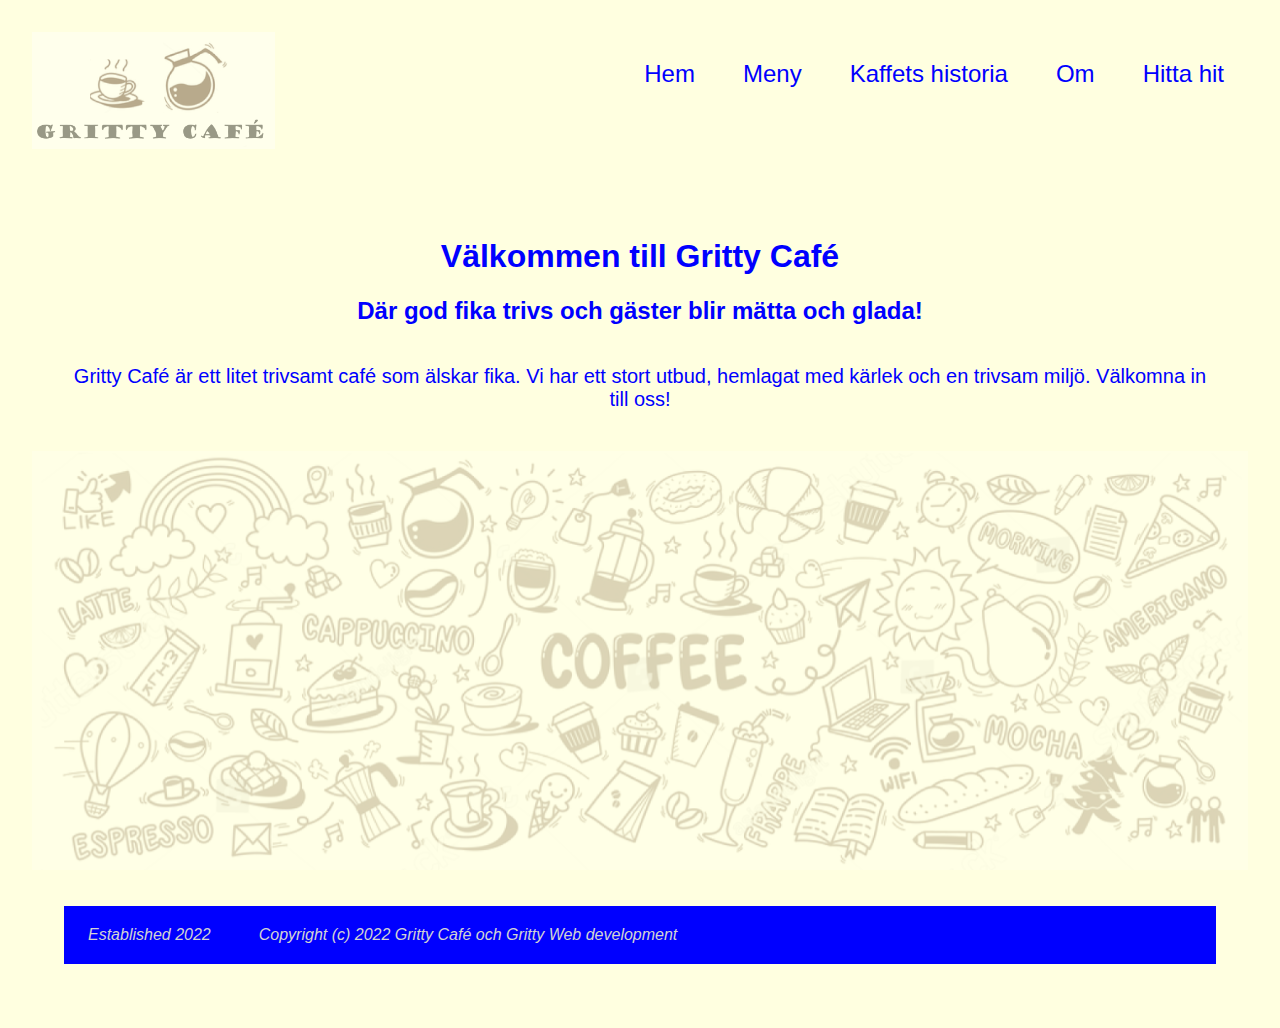
<file: index.html>
<!DOCTYPE html>
<html>
  <head>
    <meta charset="utf-8">
    <title>Välkommen till Gritty Café</title>
    <link rel="stylesheet" href="./css/base.css">
  </head>
  <body>
  
    <div class="navigation">
      <a href="index.html"><img class="logo" src="img/logo.png" width="20%"></a>
      </a>
     <a class="nav" href="find.html">
       <p>Hitta hit</p>
     </a>   
     <a class="nav" href="about.html">
       <p>Om</p>
       <a class="nav" href="coffee.html">
         <p>Kaffets historia</p>
       </a> 
     </a>   
     <a class="nav" href="menu.html">
       <p>Meny</p>
     </a>  
     <a  class="nav" href="index.html">
       <p>Hem</p>
     </a> 
   </div>

    <div class="content">
      <h1>Välkommen till Gritty Café</h1>
      <h2>Där god fika trivs och gäster blir mätta och glada!</h2>
      <p class="index">Gritty Café är ett litet trivsamt café som älskar fika. Vi har ett stort utbud, hemlagat med kärlek och en trivsam miljö. Välkomna in till oss!</p>
      <img class="banner" src="img/banner.png" width="100%" >
     
    </div>

    <footer class="footer">
      <p>Established 2022</p>
      <p>Copyright (c) 2022 Gritty Café och Gritty Web development</p>
    </footer>
  </body>
</html>
</file>
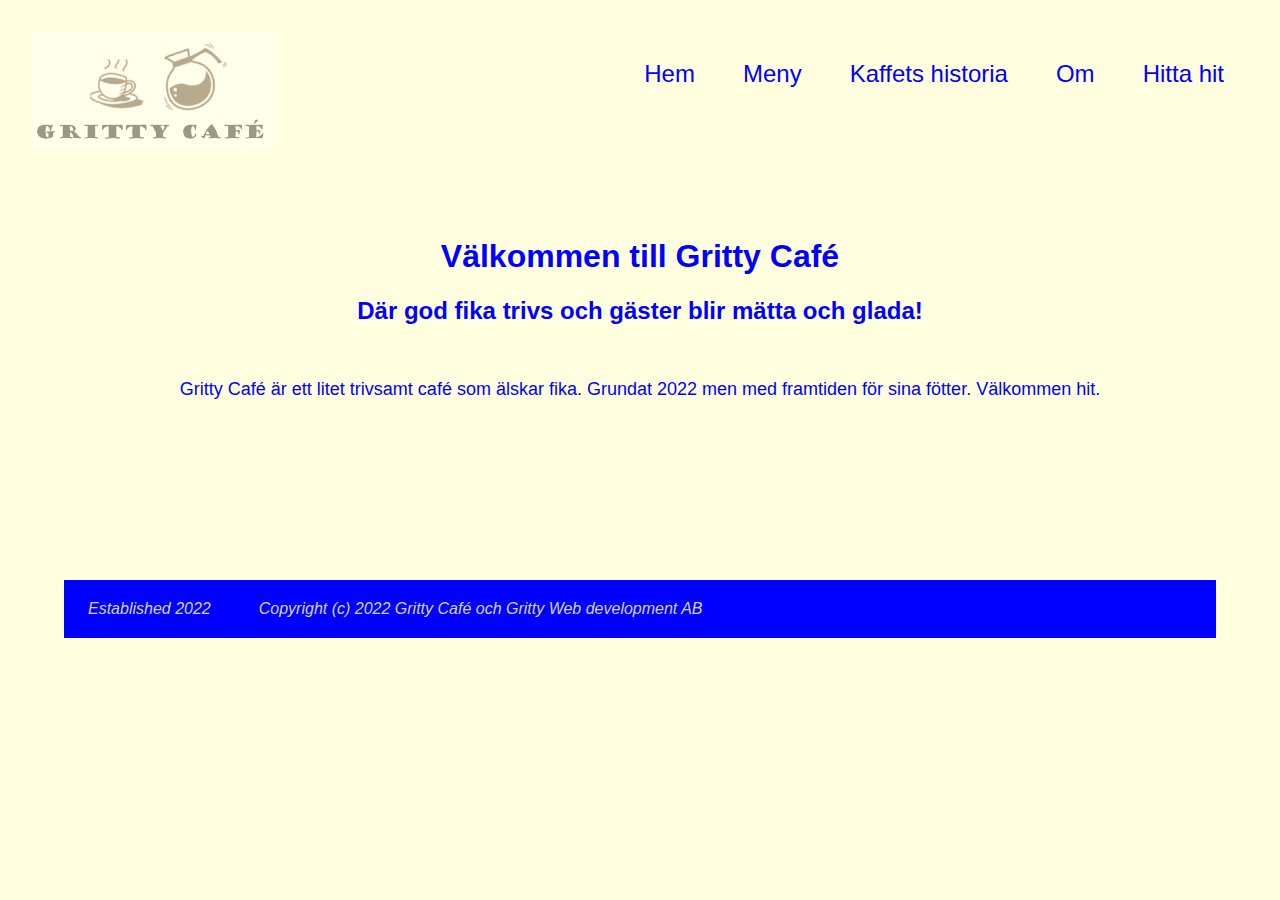
<file: about.html>
<!DOCTYPE html>
<html>
  <head>
    <meta charset="utf-8">
    <title>Välkommen till Gritty Café</title>
    <link rel="stylesheet" href="css/base.css">
  </head>
  <body>
    <div class="navigation">
      
      <a href="index.html"><img class="logo" src="img/logo.png" width="20%"></a>
       </a>
      <a class="nav" href="find.html">
        <p>Hitta hit</p>
      </a>   
      <a class="nav" href="about.html">
        <p>Om</p>
        <a class="nav" href="menu.html">
          <p>Kaffets historia</p>
        </a> 
      </a>   
      <a class="nav" href="menu.html">
        <p>Meny</p>
      </a>  
      <a  class="nav" href="index.html">
        <p>Hem</p>
      </a> 
    </div>

    <div class="content-about">
      <h1>Välkommen till Gritty Café</h1>
      <h2 >Där god fika trivs och gäster blir mätta och glada!</h2>
      <p class="about-p">Gritty Café är ett litet trivsamt café som älskar fika. Grundat 2022 men med framtiden för sina fötter. Välkommen hit.</p>
    </div>

    <footer class="footer-1">
      <p >Established 2022</p>
      <p >Copyright (c) 2022 Gritty Café och Gritty Web development AB</p>
    </footer>
  </body>
</html>
</file>
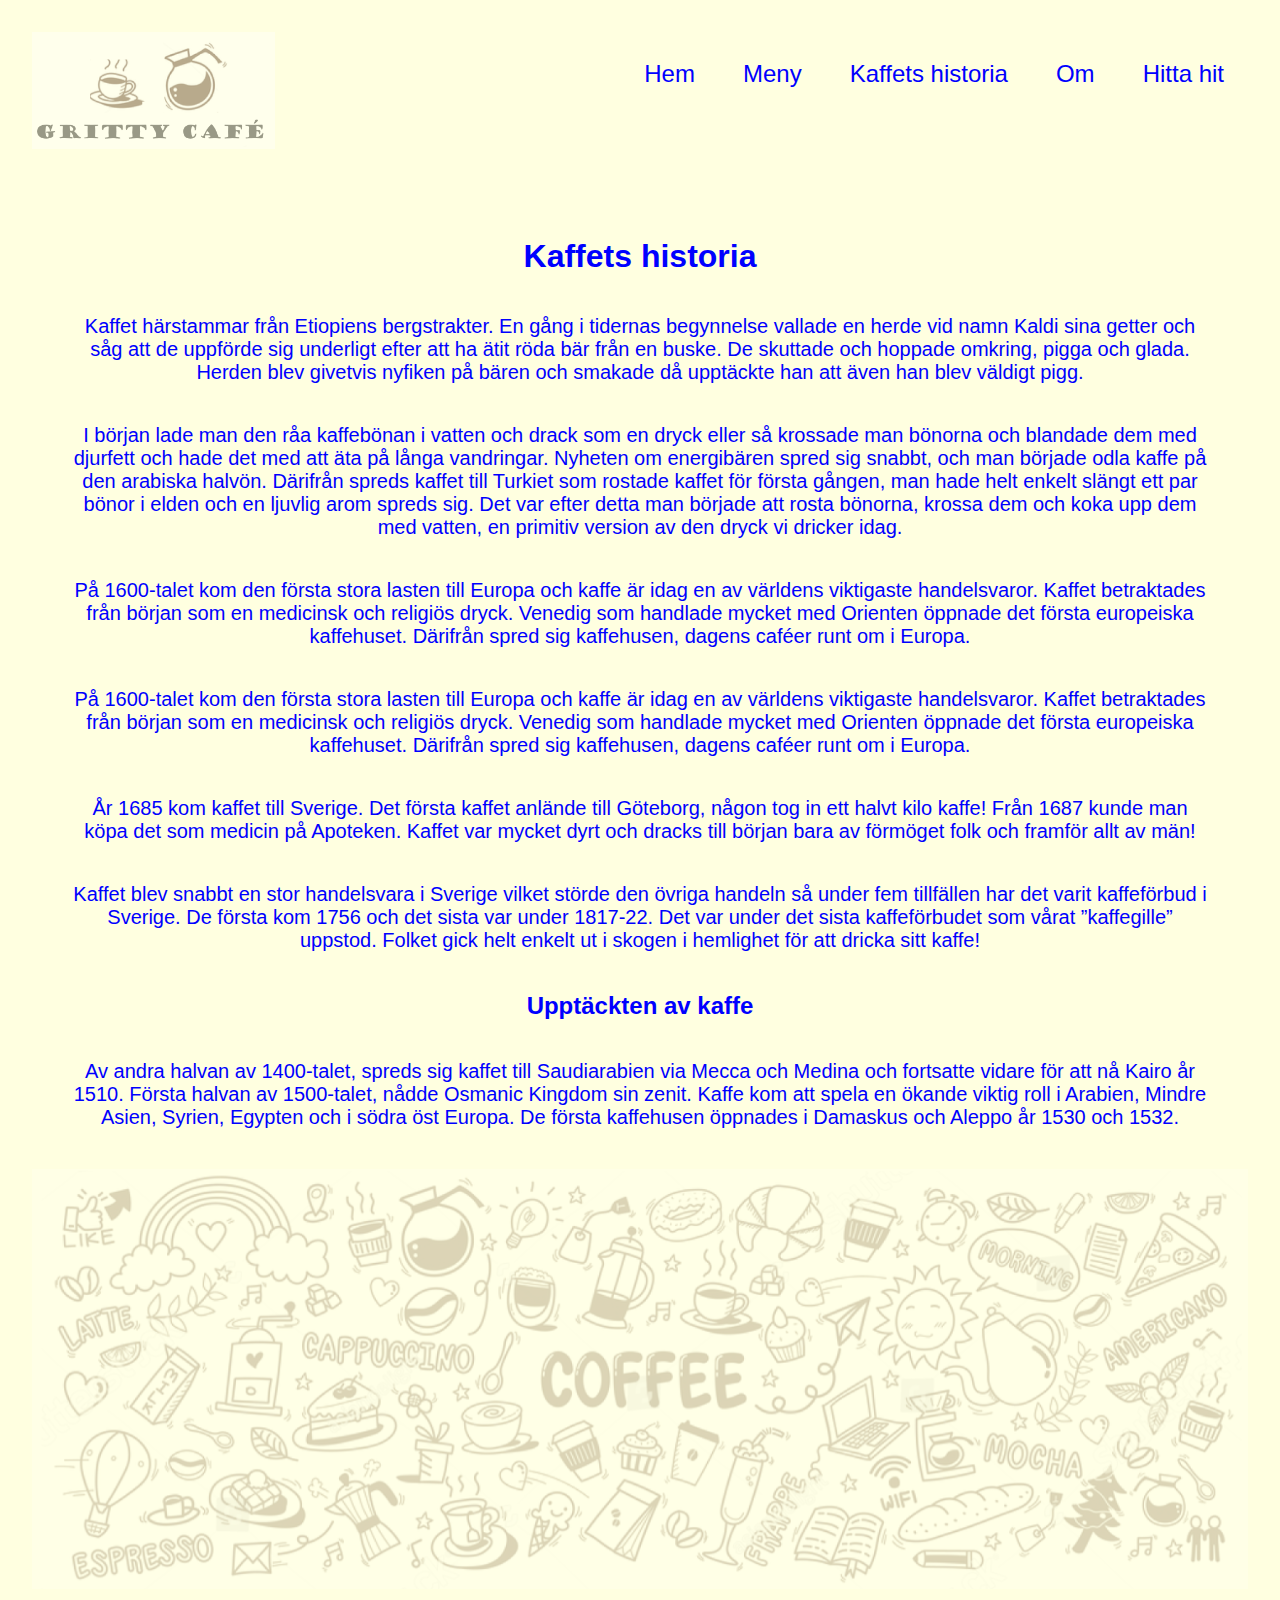
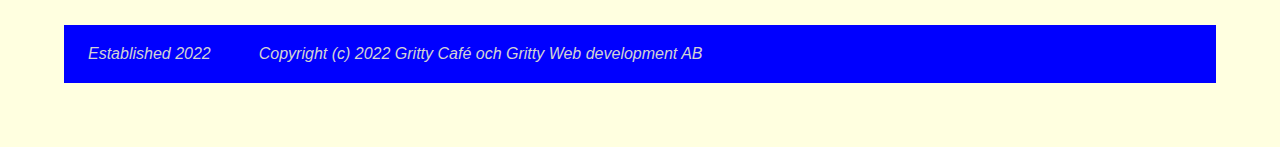
<file: coffee.html>
<!DOCTYPE html>
<html>
  <head>
    <meta charset="utf-8">
    <title>Välkommen till Gritty Café</title>
    <link rel="stylesheet" href="css/base.css">
  </head>
  <body>
  

    <div class="navigation">
      
      <a href="index.html"><img class="logo" src="img/logo.png" width="20%"></a>
      </a>
      <a class="nav" href="find.html">
        <p>Hitta hit</p>
      </a>   
      <a class="nav" href="about.html">
        <p>Om</p>
      </a>   
      <a class="nav" href="menu.html">
        <p>Kaffets historia</p>
      </a> 
      <a class="nav" href="menu.html">
        <p>Meny</p>
      </a>  
      <a  class="nav" href="index.html">
        <p>Hem</p>
      </a> 
    </div>

    <div class="content">
      <h1>Kaffets historia</h1>
      
      <p class="index">Kaffet härstammar från Etiopiens bergstrakter. En gång i tidernas begynnelse vallade en herde vid namn Kaldi sina getter och såg att de uppförde sig underligt efter att ha ätit röda bär från en buske. De skuttade och hoppade omkring, pigga och glada. Herden blev givetvis nyfiken på bären och smakade då upptäckte han att även han blev väldigt pigg.</p>
      <p class="index">
        I början lade man den råa kaffebönan i vatten och drack som en dryck eller så krossade man bönorna och blandade dem med djurfett och hade det med att äta på långa vandringar. Nyheten om energibären spred sig snabbt, och man började odla kaffe på den arabiska halvön. Därifrån spreds kaffet till Turkiet som rostade kaffet för första gången, man hade helt enkelt slängt ett par bönor i elden och en ljuvlig arom spreds sig. Det var efter detta man började att rosta bönorna, krossa dem och koka upp dem med vatten, en primitiv version av den dryck vi dricker idag.

      </p> 

      <p class="index">
        På 1600-talet kom den första stora lasten till Europa och kaffe är idag en av världens viktigaste handelsvaror. Kaffet betraktades från början som en medicinsk och religiös dryck. Venedig som handlade mycket med Orienten öppnade det första europeiska kaffehuset. Därifrån spred sig kaffehusen, dagens caféer runt om i Europa.
      </p>

      <p class="index">
         
        På 1600-talet kom den första stora lasten till Europa och kaffe är idag en av världens viktigaste handelsvaror. Kaffet betraktades från början som en medicinsk och religiös dryck. Venedig som handlade mycket med Orienten öppnade det första europeiska kaffehuset. Därifrån spred sig kaffehusen, dagens caféer runt om i Europa.
      </p>
       
      <p class="index">
        År 1685 kom kaffet till Sverige. Det första kaffet anlände till Göteborg, någon tog in ett halvt kilo kaffe! Från 1687 kunde man köpa det som medicin på Apoteken. Kaffet var mycket dyrt och dracks till början bara av förmöget folk och framför allt av män!
      </p>
      
      <p class="index">
         
        Kaffet blev snabbt en stor handelsvara i Sverige vilket störde den övriga handeln så under fem tillfällen har det varit kaffeförbud i Sverige. De första kom 1756 och det sista var under 1817-22. Det var under det sista kaffeförbudet som vårat ”kaffegille” uppstod. Folket gick helt enkelt ut i skogen i hemlighet för att dricka sitt kaffe!
      </p>
       
       <h2>Upptäckten av kaffe</h2>

      <p class="index">
        Av andra halvan av 1400-talet, spreds sig kaffet till Saudiarabien via Mecca och Medina och fortsatte vidare för att nå Kairo år 1510. Första halvan av 1500-talet, nådde Osmanic Kingdom sin zenit. Kaffe kom att spela en ökande viktig roll i Arabien, Mindre Asien, Syrien, Egypten och i södra öst Europa. De första kaffehusen öppnades i Damaskus och Aleppo år 1530 och 1532.
      </p>

      <img class="banner" src="img/banner.png" width="100%" >
     
    </div>

    <footer class="footer">
      <p>Established 2022</p>
      <p>Copyright (c) 2022 Gritty Café och Gritty Web development AB</p>
    </footer>
  </body>
</html>
</file>
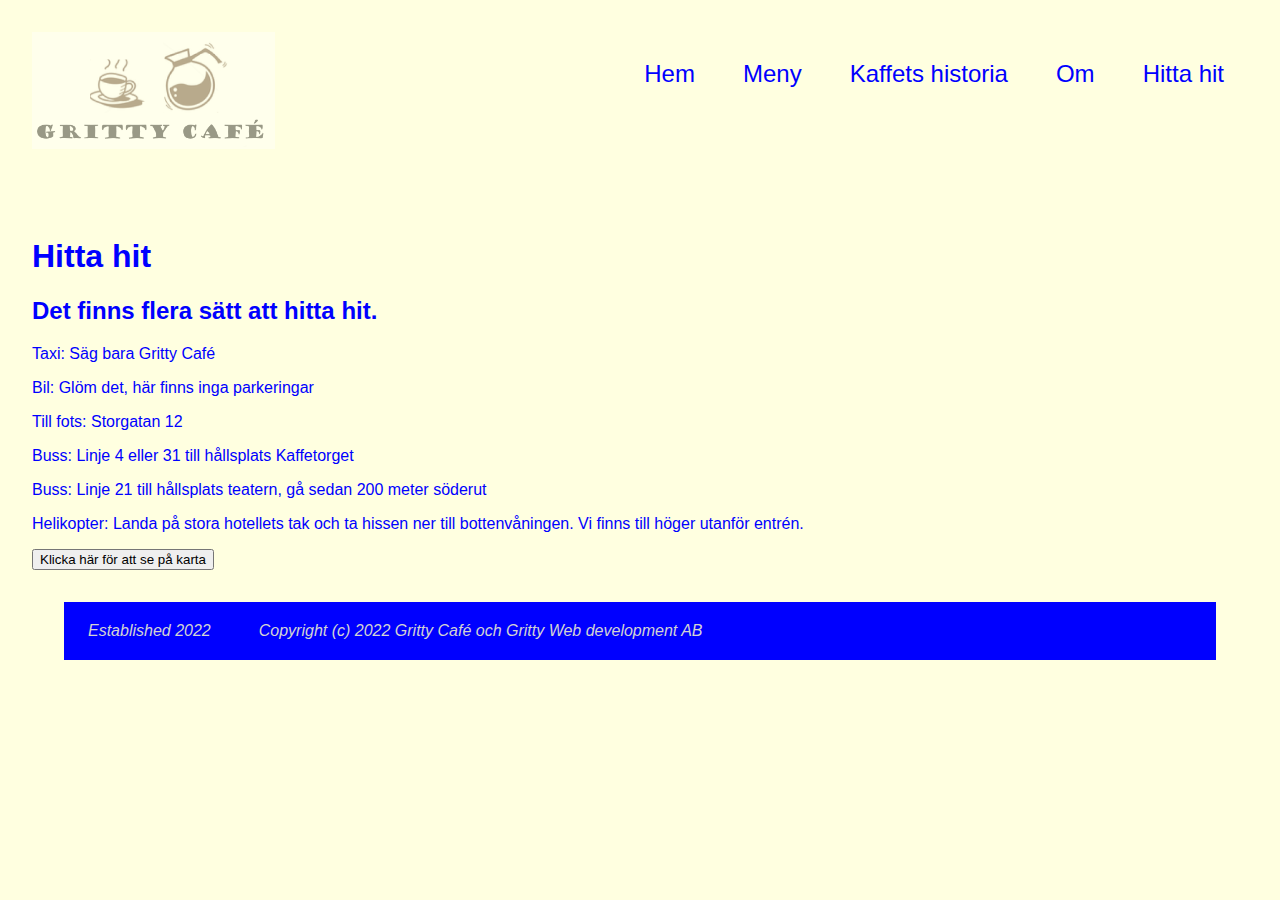
<file: find.html>
<!DOCTYPE html>
<html>
  <head>
    <meta charset="utf-8">
    <title>Välkommen till Gritty Café</title>
    <link rel="stylesheet" href="css/base.css">
  </head>
  <body>
    <div class="navigation">
      
      <a href="index.html"><img class="logo" src="img/logo.png" width="20%"></a>
    </a>
      <a class="nav" href="find.html">
        <p>Hitta hit</p>
      </a>   
      <a class="nav" href="about.html">
        <p>Om</p>
        <a class="nav" href="menu.html">
          <p>Kaffets historia</p>
        </a> 
      </a>   
      <a class="nav" href="menu.html">
        <p>Meny</p>
      </a>  
      <a  class="nav" href="index.html">
        <p>Hem</p>
      </a> 
    </div>

    <div class="content">
      <h1 class="hitta">Hitta hit</h1>
      <h2 class="hitta">Det finns flera sätt att hitta hit.</h2>
      <p class="find">Taxi: Säg bara Gritty Café</p>
      <p class="find">Bil: Glöm det, här finns inga parkeringar
      <p class="find">Till fots: Storgatan 12</p>
    </div >
      <p class="find">Buss: Linje 4 eller 31 till hållsplats Kaffetorget</p>
      <p class="find">Buss: Linje 21 till hållsplats teatern, gå sedan 200 meter söderut</p>
      <p class="find">Helikopter: Landa på stora hotellets tak och ta hissen ner till bottenvåningen. Vi finns till höger utanför entrén.</p>
    </div>
    <a href="https://www.hitta.se/kartan!~55.59983,13.00297,14z/tr!i=7QNSRDyO/search!i=1011271327!q=Storgatan%2012%2C%20Malm%C3%B6!t=single!st=plc!a=55.59983:13.00297!ai=1011271327!aic=55.59983:13.00297?usergeo=1" target="_blank"><button>Klicka här för att se på karta</button>   </a>
    

    <div class="footer-1">
      <p>Established 2022</p>
      <p>Copyright (c) 2022 Gritty Café och Gritty Web development AB</p>
    </div>
  </body>
</html>
</file>
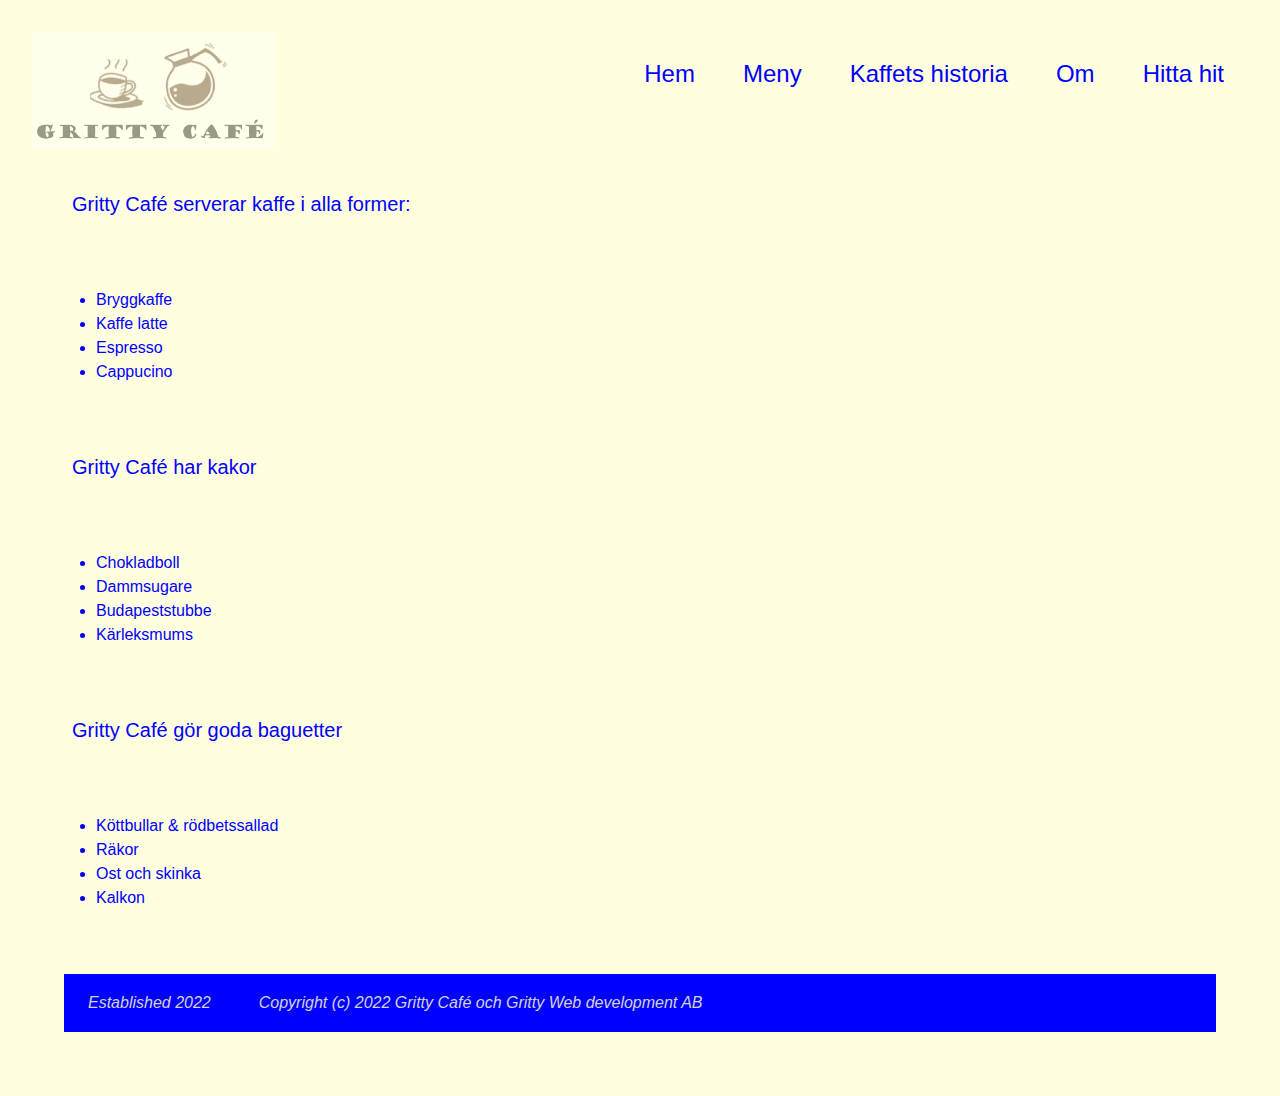
<file: menu.html>
<!DOCTYPE html>
<html>
  <head>
    <meta charset="utf-8">
    <title>Välkommen till Gritty Café</title>
    <link rel="stylesheet" href="css/base.css">
  </head>
  <body>

    <div class="navigation">
       <a href="index.html"><img class="logo" src="img/logo.png" width="20%"></a>
       </a>
      <a class="nav" href="find.html">
        <p>Hitta hit</p>
      </a>   
      <a class="nav" href="about.html">
        <p>Om</p>
        <a class="nav" href="coffee.html">
          <p>Kaffets historia</p>
        </a> 
      </a>   
      <a class="nav" href="menu.html">
        <p>Meny</p>
      </a>  
      <a  class="nav" href="index.html">
        <p>Hem</p>
      </a> 
    </div>

    <div class="content">
      <p class="menu" >Gritty Café serverar kaffe i alla former:</p>
      <ul>
        <li>Bryggkaffe</li>
        <li>Kaffe latte</li>
        <li>Espresso</li>
        <li>Cappucino</li>
      </ul>
      <p class="menu" >Gritty Café har kakor</p>
      <ul>
        <li>Chokladboll</li>
        <li>Dammsugare</li>
        <li>Budapeststubbe</li>
        <li>Kärleksmums</li>
      </ul>
      <p class="menu" >Gritty Café gör goda baguetter</p>
      <ul>
        <li>Köttbullar & rödbetssallad</li>
        <li>Räkor</li>
        <li>Ost och skinka</li>
        <li>Kalkon</li>
      </ul>
    </div>

    <footer class="footer">
      <p>Established 2022</p>
      <p>Copyright (c) 2022 Gritty Café och Gritty Web development AB</p>
    </footer>
  </body>
</html>
</file>
<file: css/base.css>
a:link {
   text-decoration: none;
}

a:hover > p {
   background-color: black;
   color: white;
}

body {
   background-color:lightyellow;
   margin: 0;
   padding: 2em;
   font-family: Helvetica;
   
}

.nav{
 float: right; 
 display: flex;
 color: blue;


}
.logo{
   opacity: 0.4;
}

h1{
   text-align: center;
   color: blue;
   padding-top: 2em;
   

}
h2{
   text-align: center;
   color: blue;
   font-family: helvetica;
}

.banner{
   align-self: center;
   opacity: 0.2;
}



.footer p {
   font-size: 1em;
   font-style: italic;
   color: lightgray;
   display:inline;
   padding: 4px 24px;
   
}

.footer {
   background-color: blue;
   margin: 2em;
   display: flex;
}

.navigation a p {
   font-size: 1.5em;
   display:inline;
   padding: 4px 24px;
}

.footer-1{
   background-color: blue;
   margin: 2em;
   display: flex;
   position: relative;
}
.footer-1 p{
   font-size: 1em;
   font-style: italic;
   color: lightgray;
   display:inline;
   padding: 4px 24px;
}

/*Menu style*/

.menu{

   font-size: 20px;
   text-align: left;
   color: blue;
   margin-bottom: 1em;
   
   margin: 2em;
}

ul{
   text-align: left;
   color: blue;
   margin: 2em;
   padding: 2em;
   background-color: lightyellow;
   line-height: 1.5;
}


.index {

   font-size: 20px;
   text-align: center;
   color: blue;
   margin-bottom: 1em;
   margin-top: 3em;
   margin: 2em;
}

/*about*/
.about-p{
   color: blue;
   text-align: center;
   font-size: large;
   margin-bottom: 10em;
   margin-top: 3em;
}

/*find*/
.hitta{
   text-align: left;
  
   
}
.find{
   color: blue;
  

}
</file>
